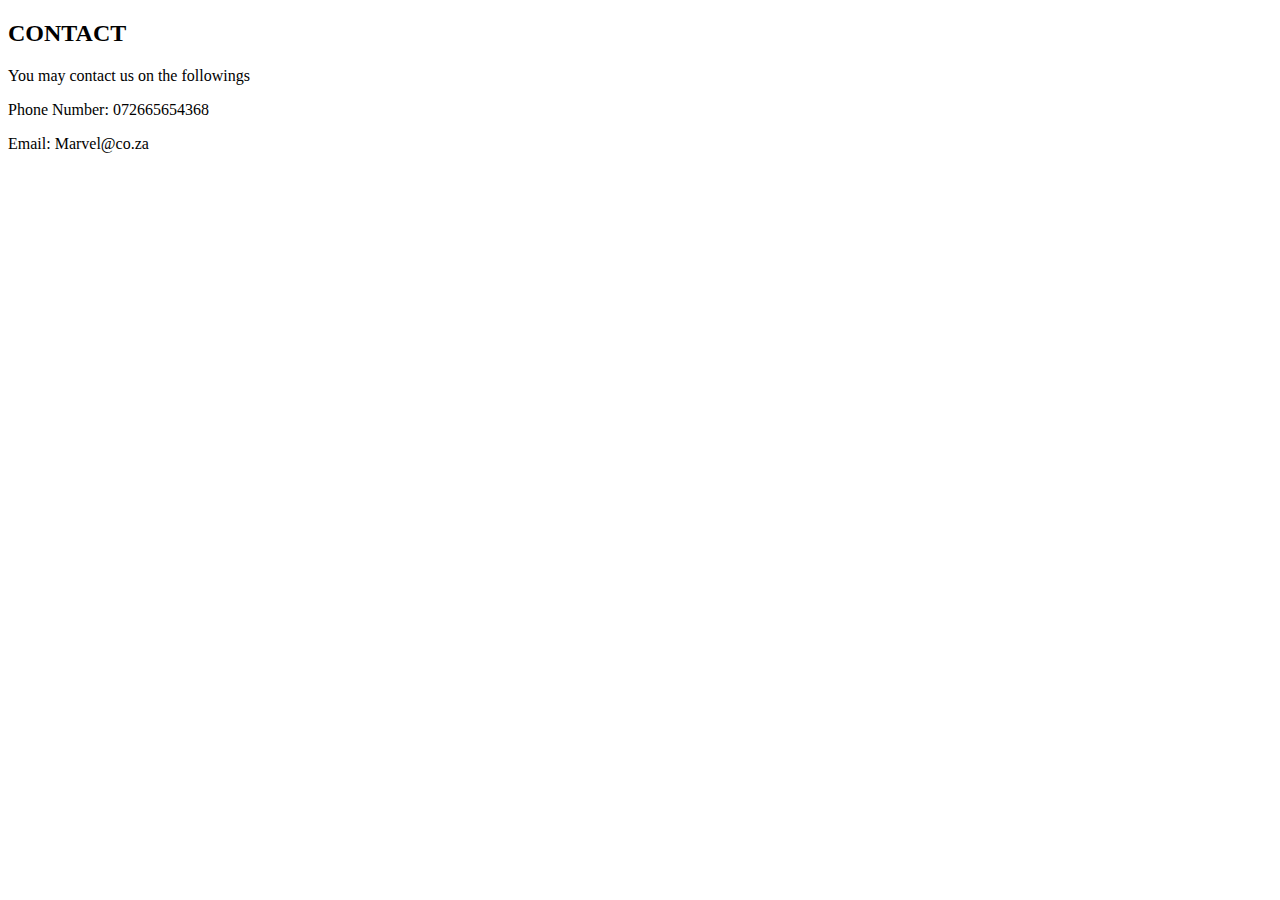
<file: contact.html>
<!DOCTYPE html>
<html>
<head>
<link rel="stylesheet" href="style.css">
</head>
<body>
    <h2>CONTACT</h2>
    <p>You may contact us on the followings</p>
    <p>Phone Number: 072665654368</p>
    <p>Email: Marvel@co.za</p>
</body>
</html>
</file>
<file: style.css>
.gallery img{
            display: block;
            margin-left: auto;
            margin-right: auto;
            width: 50%;
            height: 50%;
        }
#menu{
    width: 100%;
    height: 40px;
    background-color: cornflowerblue;
    padding: 12px;
    background-image: url(images/header.jpg).
}
#menu a{
    color: #ffffff;
    font-family: Arial, Helvetica, sans-serif;
    font-size: 18px;
    text-align: none ;
    font-weight: 800;
  

    padding-left: 20px;
    padding-right: 20px;


}
#background{
     background-color: green;
  opacity: 0.3
}

#menu a:hover{
    color: #5077bd;
}
</file>
